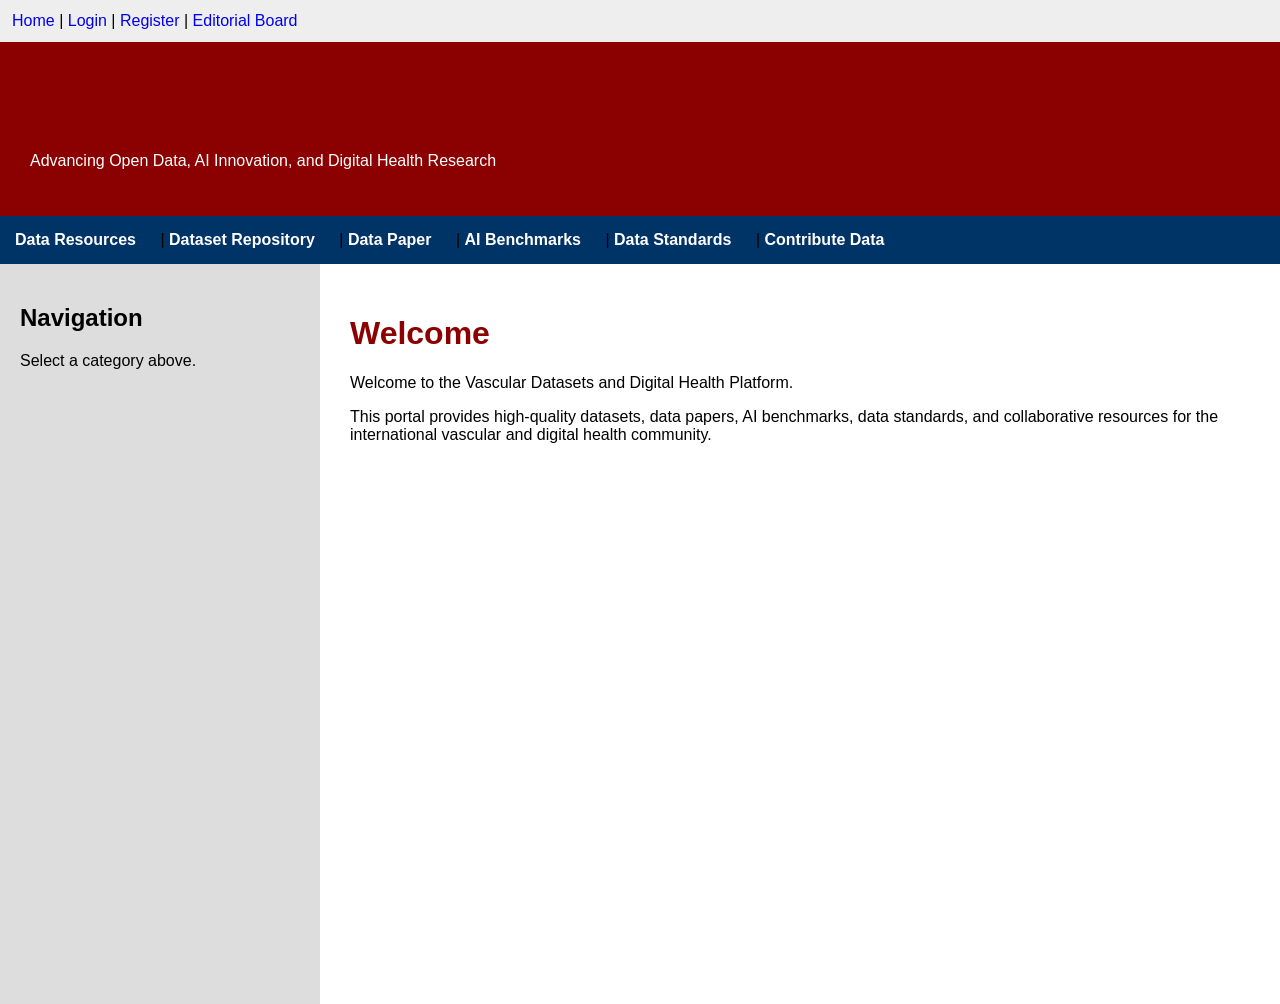
<file: index.html>
<!DOCTYPE html>
<html lang="en">
<head>
<meta charset="UTF-8">
<title>Vascular Datasets and Digital Health</title>
<link rel="stylesheet" href="css/style.css">
</head>

<body>

<div class="topbar">
<a href="index.html">Home</a> |
<a href="login.html">Login</a> |
<a href="register.html">Register</a> |
<a href="editorial.html">Editorial Board</a>
</div>

<div class="banner">
<h1>Vascular Datasets and Digital Health</h1>
<p>
Advancing Open Data, AI Innovation, and Digital Health Research
</p>
</div>

<div class="mainmenu">

<a href="data-resources.html">Data Resources</a> |

<a href="dataset-repository.html">Dataset Repository</a> |

<a href="data-paper.html">Data Paper</a> |

<a href="ai-benchmarks.html">AI Benchmarks</a> |

<a href="data-standards.html">Data Standards</a> |

<a href="contribute-data.html">Contribute Data</a>

</div>

<div class="container">

<div class="sidebar">

<h2>Navigation</h2>

<p>
Select a category above.
</p>

</div>

<div class="content">

<h1>Welcome</h1>

<p>
Welcome to the Vascular Datasets and Digital Health Platform.
</p>

<p>
This portal provides high-quality datasets, data papers,
AI benchmarks, data standards, and collaborative resources
for the international vascular and digital health community.
</p>

</div>

</div>

</body>
</html>
</file>
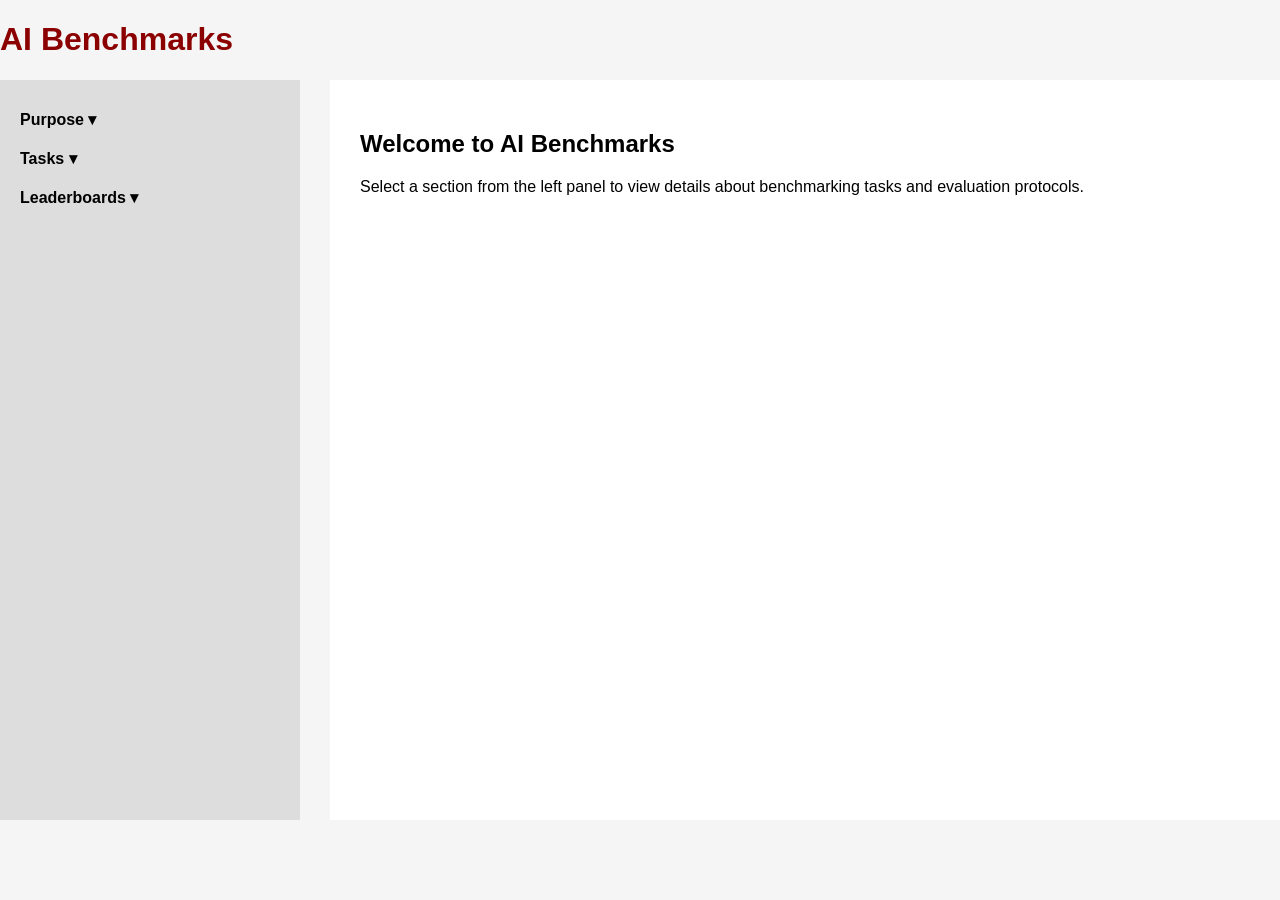
<file: ai-benchmarks.html>
<!DOCTYPE html>
<html>
<head>
<meta charset="UTF-8">
<title>AI Benchmarks</title>
<link rel="stylesheet" href="css/style.css">

<!-- ⭐ Accordion 样式（统一 Dataset Repository 风格） -->
<style>
.accordion-btn {
    width: 100%;
    background: none;
    border: none;
    text-align: left;
    font-size: 16px;
    font-weight: bold;
    padding: 10px 0;
    cursor: pointer;
}

.panel {
    display: none;
    padding-left: 15px;
    margin-bottom: 10px;
}

.panel ul {
    list-style: none;
    padding-left: 0;
    margin: 5px 0;
}

.panel li {
    padding: 4px 0;
}

.panel a {
    text-decoration: none;
}

.panel.active {
    display: block;
}

/* ⭐ 页面布局（和 Dataset Repository 保持一致） */
.container {
    display: flex;
    gap: 30px;
}

.sidebar {
    width: 260px;
}

.content {
    flex: 1;
}
</style>

</head>

<body>

<h1>AI Benchmarks</h1>

<div class="container">

<!-- ⭐ 左侧 Accordion -->
<div class="sidebar">

<!-- Purpose -->
<button class="accordion-btn">Purpose ▾</button>
<div class="panel">
    <p>
        Benchmark datasets and standardized evaluation protocols for vascular AI research.
    </p>
</div>

<!-- Tasks -->
<button class="accordion-btn">Tasks ▾</button>
<div class="panel">
    <ul>
        <li>Image Segmentation</li>
        <li>Disease Classification</li>
        <li>Risk Prediction</li>
        <li>Outcome Prediction</li>
        <li>Surgical Planning</li>
    </ul>
</div>

<!-- Leaderboards -->
<button class="accordion-btn">Leaderboards ▾</button>
<div class="panel">
    <p>Coming Soon</p>
</div>

</div>

<!-- ⭐ 右侧内容区 -->
<div class="content">
    <h2>Welcome to AI Benchmarks</h2>
    <p>
        Select a section from the left panel to view details about benchmarking tasks and evaluation protocols.
    </p>
</div>

</div>

<!-- ⭐ JS（统一版本） -->
<script>
const buttons = document.querySelectorAll(".accordion-btn");

buttons.forEach(btn => {
    btn.addEventListener("click", function () {

        const panel = this.nextElementSibling;
        const isOpen = panel.classList.contains("active");

        // 关闭全部
        document.querySelectorAll(".panel").forEach(p => {
            p.classList.remove("active");
        });

        // 打开当前
        if (!isOpen) {
            panel.classList.add("active");
        }
    });
});
</script>

</body>
</html>
</file>
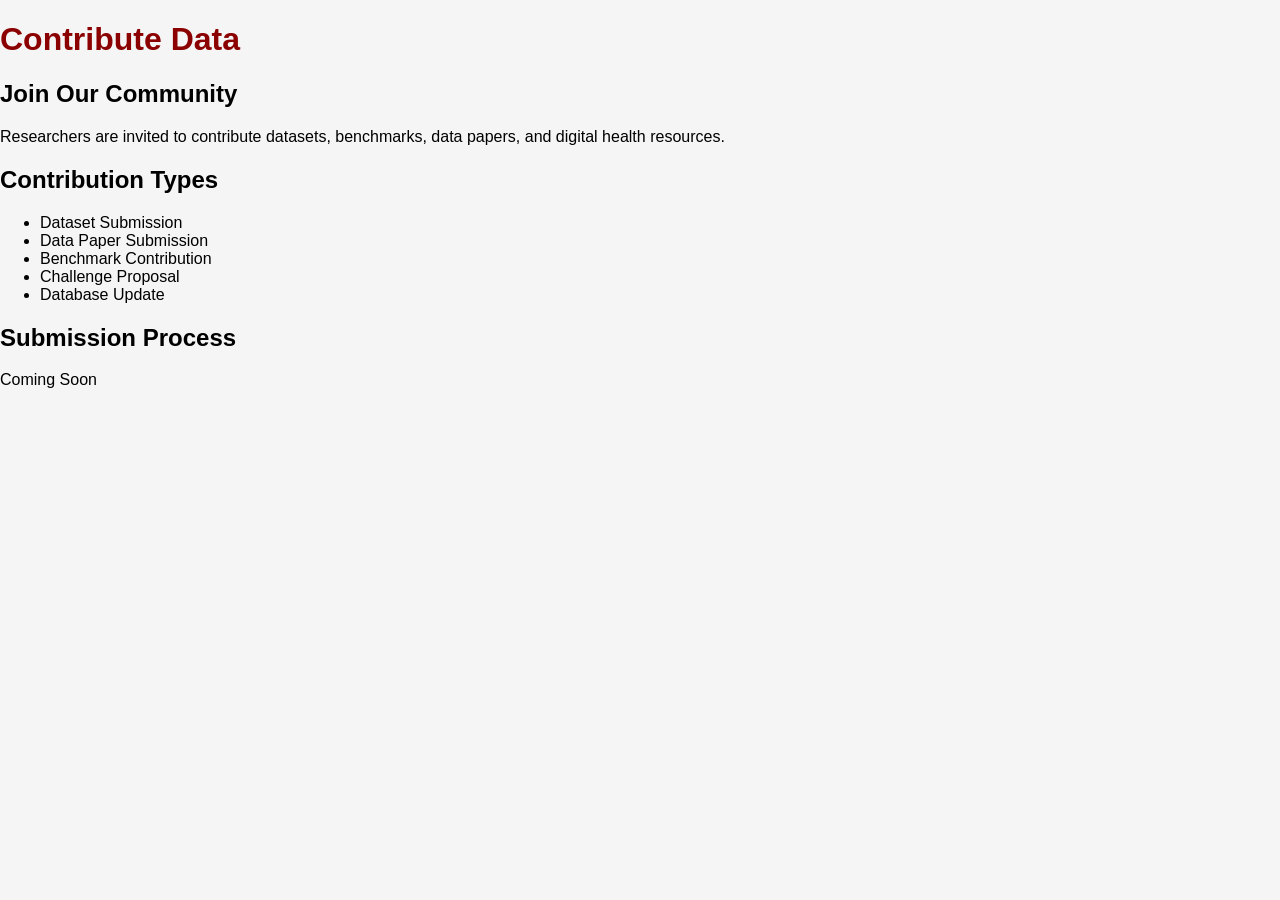
<file: contribute-data.html>
<!DOCTYPE html>
<html>
<head>
<meta charset="UTF-8">
<title>Contribute Data</title>
<link rel="stylesheet" href="css/style.css">
</head>

<body>

<h1>Contribute Data</h1>

<h2>Join Our Community</h2>

<p>
Researchers are invited to contribute
datasets, benchmarks,
data papers,
and digital health resources.
</p>

<h2>Contribution Types</h2>

<ul>

<li>Dataset Submission</li>

<li>Data Paper Submission</li>

<li>Benchmark Contribution</li>

<li>Challenge Proposal</li>

<li>Database Update</li>

</ul>

<h2>Submission Process</h2>

<p>
Coming Soon
</p>

</body>
</html>
</file>
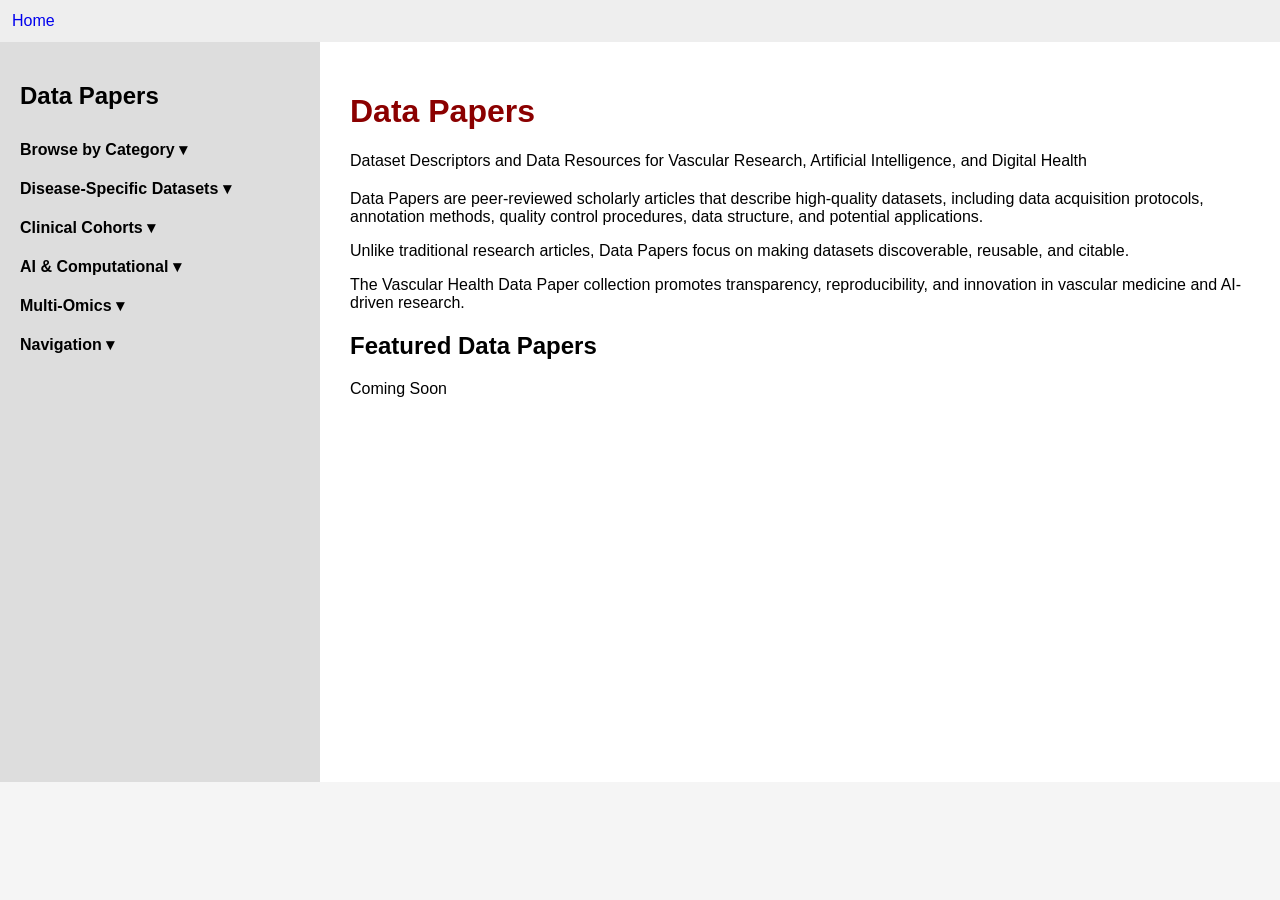
<file: data-paper.html>
<!DOCTYPE html>
<html>
<head>
<meta charset="UTF-8">
<title>Data Papers</title>
<link rel="stylesheet" href="css/style.css">

<!-- ⭐ 折叠样式 -->
<style>
.accordion-btn {
    width: 100%;
    background: none;
    border: none;
    text-align: left;
    font-size: 16px;
    font-weight: bold;
    padding: 10px 0;
    cursor: pointer;
}

.panel {
    display: none;
    padding-left: 15px;
    margin-bottom: 10px;
}

.panel ul {
    list-style: none;
    padding-left: 0;
    margin: 5px 0;
}

.panel li {
    padding: 4px 0;
}

.panel a {
    text-decoration: none;
}

/* ⭐ 当前展开状态 */
.panel.active {
    display: block;
}
</style>

</head>

<body>

<!-- 顶部导航 -->
<div class="topbar">
    <a href="index.html">Home</a>
</div>

<div class="container">

    <!-- 左侧栏 -->
    <div class="sidebar">

        <h2>Data Papers</h2>

        <button class="accordion-btn">Browse by Category ▾</button>
        <div class="panel">
            <ul>
                <li><a href="#">CTA</a></li>
                <li><a href="#">MRA</a></li>
                <li><a href="#">Ultrasound</a></li>
                <li><a href="#">DSA</a></li>
            </ul>
        </div>

        <button class="accordion-btn">Disease-Specific Datasets ▾</button>
        <div class="panel">
            <ul>
                <li><a href="#">Carotid Disease</a></li>
                <li><a href="#">Aortic Disease</a></li>
                <li><a href="#">Peripheral Artery Disease</a></li>
                <li><a href="#">Venous Disease</a></li>
                <li><a href="#">VTE</a></li>
            </ul>
        </div>

        <button class="accordion-btn">Clinical Cohorts ▾</button>
        <div class="panel">
            <ul>
                <li><a href="#">Registry</a></li>
                <li><a href="#">Follow-up Studies</a></li>
            </ul>
        </div>

        <button class="accordion-btn">AI & Computational ▾</button>
        <div class="panel">
            <ul>
                <li><a href="#">Hemodynamics</a></li>
                <li><a href="#">CFD</a></li>
                <li><a href="#">Digital Twin</a></li>
                <li><a href="#">Surgical Robotics</a></li>
            </ul>
        </div>

        <button class="accordion-btn">Multi-Omics ▾</button>
        <div class="panel">
            <ul>
                <li><a href="#">Genomics</a></li>
                <li><a href="#">Transcriptomics</a></li>
                <li><a href="#">Proteomics</a></li>
            </ul>
        </div>

        <button class="accordion-btn">Navigation ▾</button>
        <div class="panel">
            <ul>
                <li><a href="#">Featured Data Papers</a></li>
                <li><a href="#">Most Downloaded</a></li>
                <li><a href="#">Most Cited</a></li>
                <li><a href="#">Submit a Data Paper</a></li>
            </ul>
        </div>

    </div>

    <!-- 右侧内容 -->
    <div class="content">

        <h1>Data Papers</h1>

        <p>
            Dataset Descriptors and Data Resources for Vascular Research, Artificial Intelligence, and Digital Health
        </p>

        <div style="margin-top:20px;">
            <p>
                Data Papers are peer-reviewed scholarly articles that describe high-quality datasets,
                including data acquisition protocols, annotation methods, quality control procedures,
                data structure, and potential applications.
            </p>

            <p>
                Unlike traditional research articles, Data Papers focus on making datasets discoverable,
                reusable, and citable.
            </p>

            <p>
                The Vascular Health Data Paper collection promotes transparency, reproducibility,
                and innovation in vascular medicine and AI-driven research.
            </p>
        </div>

        <h2>Featured Data Papers</h2>
        <p>Coming Soon</p>

    </div>

</div>

<!-- ⭐ 稳定 JS（只控制展开/收起 + 自动关闭其他） -->
<script>
const buttons = document.querySelectorAll(".accordion-btn");

buttons.forEach(btn => {
    btn.addEventListener("click", function () {

        const panel = this.nextElementSibling;
        const isOpen = panel.classList.contains("active");

        // 先关闭所有
        document.querySelectorAll(".panel").forEach(p => {
            p.classList.remove("active");
        });

        // 如果原来是关闭 → 打开它
        if (!isOpen) {
            panel.classList.add("active");
        }
    });
});
</script>

</body>
</html>
</file>
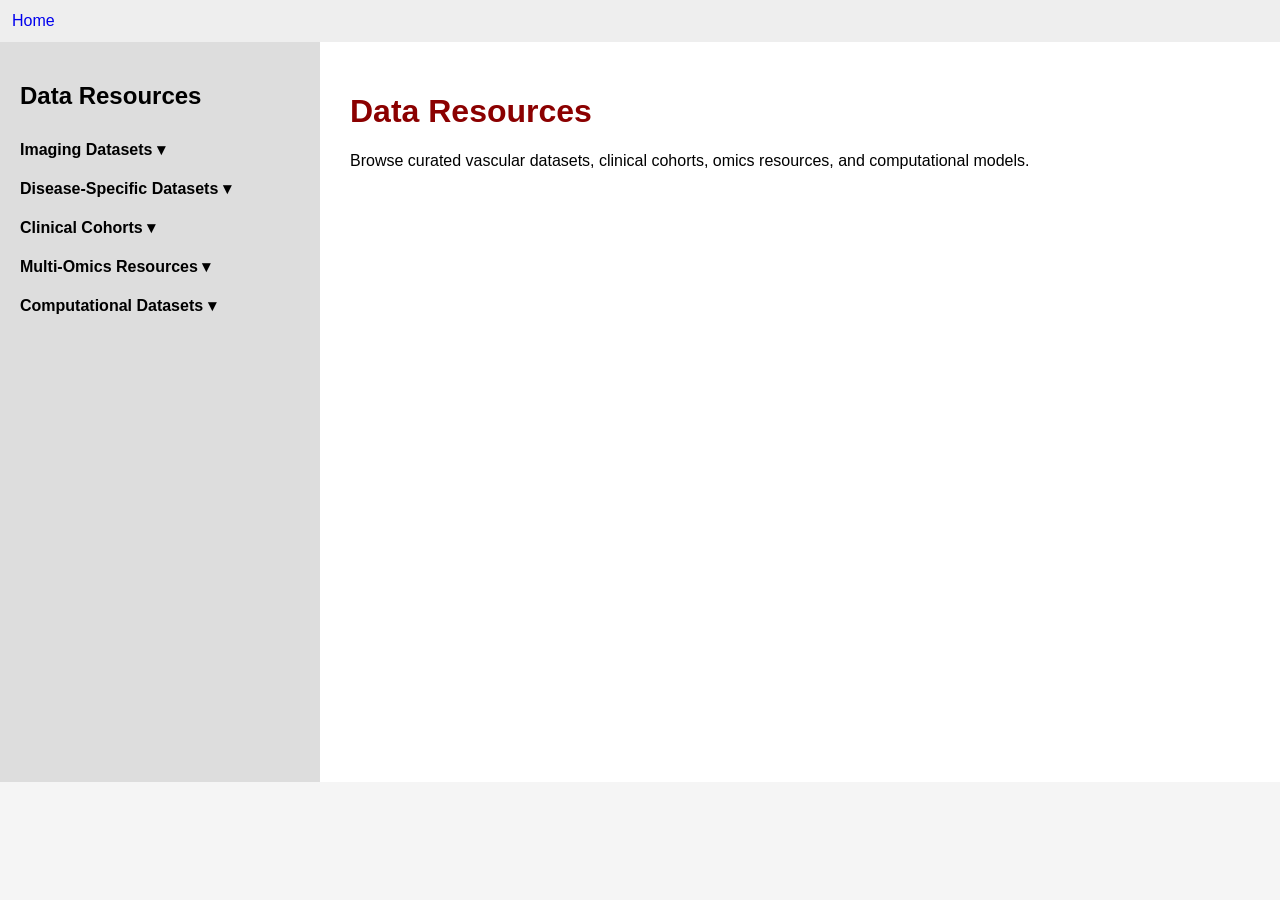
<file: data-resources.html>
<!DOCTYPE html>
<html>
<head>
<meta charset="UTF-8">
<title>Data Resources</title>
<link rel="stylesheet" href="css/style.css">

<!-- ⭐ 折叠样式（与 data-paper 完全一致） -->
<style>
.accordion-btn {
    width: 100%;
    background: none;
    border: none;
    text-align: left;
    font-size: 16px;
    font-weight: bold;
    padding: 10px 0;
    cursor: pointer;
}

.panel {
    display: none;
    padding-left: 15px;
    margin-bottom: 10px;
}

.panel ul {
    list-style: none;
    padding-left: 0;
    margin: 5px 0;
}

.panel li {
    padding: 4px 0;
}

.panel a {
    text-decoration: none;
}

/* 展开状态 */
.panel.active {
    display: block;
}
</style>

</head>

<body>

<!-- 顶部导航 -->
<div class="topbar">
    <a href="index.html">Home</a>
</div>

<div class="container">

<!-- ⭐ 左侧栏 -->
<div class="sidebar">

    <h2>Data Resources</h2>

    <!-- 1 -->
    <button class="accordion-btn">Imaging Datasets ▾</button>
    <div class="panel">
        <ul>
            <li><a href="#">Carotid Imaging</a></li>
            <li><a href="#">Aortic Imaging</a></li>
            <li><a href="#">Peripheral Artery Imaging</a></li>
        </ul>
    </div>

    <!-- 2 -->
    <button class="accordion-btn">Disease-Specific Datasets ▾</button>
    <div class="panel">
        <ul>
            <li><a href="#">Carotid Disease</a></li>
            <li><a href="#">Aortic Disease</a></li>
            <li><a href="#">Peripheral Artery Disease</a></li>
            <li><a href="#">Venous Disease</a></li>
        </ul>
    </div>

    <!-- 3 -->
    <button class="accordion-btn">Clinical Cohorts ▾</button>
    <div class="panel">
        <ul>
            <li><a href="#">Stroke Cohort</a></li>
            <li><a href="#">AAA Cohort</a></li>
            <li><a href="#">PAD Cohort</a></li>
        </ul>
    </div>

    <!-- 4 -->
    <button class="accordion-btn">Multi-Omics Resources ▾</button>
    <div class="panel">
        <ul>
            <li><a href="#">Single-cell Sequencing</a></li>
            <li><a href="#">Spatial Transcriptomics</a></li>
            <li><a href="#">Proteomics</a></li>
        </ul>
    </div>

    <!-- 5 -->
    <button class="accordion-btn">Computational Datasets ▾</button>
    <div class="panel">
        <ul>
            <li><a href="#">CFD Models</a></li>
            <li><a href="#">Hemodynamics</a></li>
            <li><a href="#">Digital Twins</a></li>
        </ul>
    </div>

</div>

<!-- ⭐ 右侧内容 -->
<div class="content">

    <h1>Data Resources</h1>

    <p>
        Browse curated vascular datasets,
        clinical cohorts,
        omics resources,
        and computational models.
    </p>

</div>

</div>

<!-- ⭐ JS（和 data-paper 完全一致） -->
<script>
const buttons = document.querySelectorAll(".accordion-btn");

buttons.forEach(btn => {
    btn.addEventListener("click", function () {

        const panel = this.nextElementSibling;
        const isOpen = panel.classList.contains("active");

        // 关闭全部
        document.querySelectorAll(".panel").forEach(p => {
            p.classList.remove("active");
        });

        // 切换当前
        if (!isOpen) {
            panel.classList.add("active");
        }
    });
});
</script>

</body>
</html>
</file>
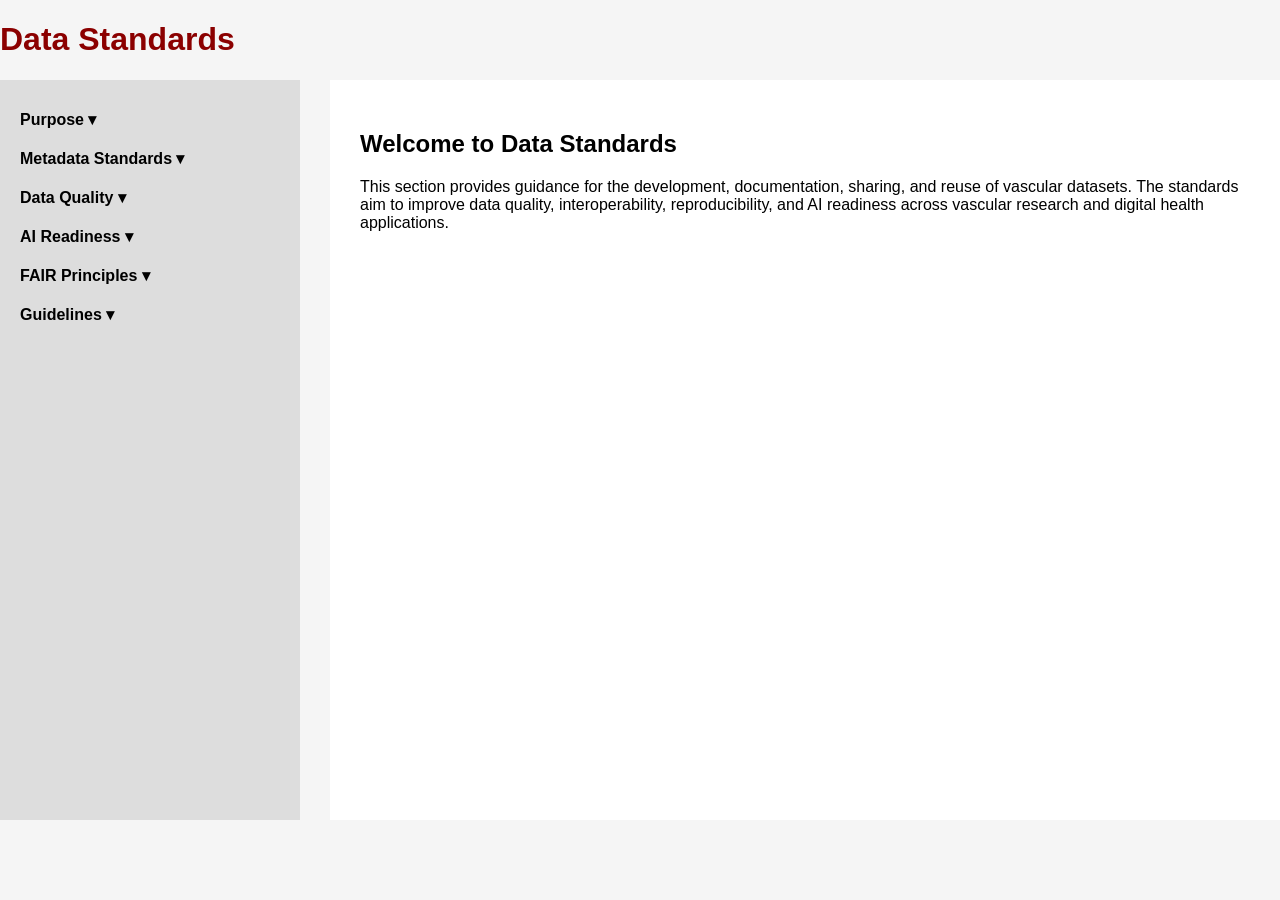
<file: data-standards.html>
<!DOCTYPE html>
<html>
<head>
<meta charset="UTF-8">
<title>Data Standards</title>
<link rel="stylesheet" href="css/style.css">

<style>
.accordion-btn {
    width: 100%;
    background: none;
    border: none;
    text-align: left;
    font-size: 16px;
    font-weight: bold;
    padding: 10px 0;
    cursor: pointer;
}

.panel {
    display: none;
    padding-left: 15px;
    margin-bottom: 10px;
}

.panel ul {
    list-style: none;
    padding-left: 0;
    margin: 5px 0;
}

.panel li {
    padding: 4px 0;
}

.panel a {
    text-decoration: none;
}

.panel.active {
    display: block;
}

.container {
    display: flex;
    gap: 30px;
}

.sidebar {
    width: 260px;
}

.content {
    flex: 1;
}
</style>

</head>

<body>

<h1>Data Standards</h1>

<div class="container">

<!-- 左侧 Accordion -->
<div class="sidebar">

<!-- Purpose -->
<button class="accordion-btn">Purpose ▾</button>
<div class="panel">
    <p>
        Promote standardized, interoperable, and reusable vascular health datasets for research, clinical applications, and artificial intelligence development.
    </p>
</div>

<!-- Metadata Standards -->
<button class="accordion-btn">Metadata Standards ▾</button>
<div class="panel">
    <ul>
        <li>Dataset Title</li>
        <li>Authors and Affiliations</li>
        <li>Version Information</li>
        <li>Keywords</li>
        <li>Persistent Identifiers (DOI)</li>
    </ul>
</div>

<!-- Data Quality -->
<button class="accordion-btn">Data Quality ▾</button>
<div class="panel">
    <ul>
        <li>Data Completeness</li>
        <li>Annotation Consistency</li>
        <li>Validation Procedures</li>
        <li>Error Checking</li>
        <li>Quality Control Documentation</li>
    </ul>
</div>

<!-- AI Readiness -->
<button class="accordion-btn">AI Readiness ▾</button>
<div class="panel">
    <ul>
        <li>Structured Labels</li>
        <li>Machine-readable Formats</li>
        <li>Training / Validation Splits</li>
        <li>Benchmark Compatibility</li>
        <li>Reproducibility Documentation</li>
    </ul>
</div>

<!-- FAIR Principles -->
<button class="accordion-btn">FAIR Principles ▾</button>
<div class="panel">
    <ul>
        <li>Findable</li>
        <li>Accessible</li>
        <li>Interoperable</li>
        <li>Reusable</li>
    </ul>
</div>

<!-- Guidelines -->
<button class="accordion-btn">Guidelines ▾</button>
<div class="panel">
    <p>
        Detailed submission and formatting guidelines will be released in future updates.
    </p>
</div>

</div>

<!-- 右侧内容区 -->
<div class="content">
    <h2>Welcome to Data Standards</h2>

    <p>
        This section provides guidance for the development, documentation,
        sharing, and reuse of vascular datasets. The standards aim to improve
        data quality, interoperability, reproducibility, and AI readiness
        across vascular research and digital health applications.
    </p>
</div>

</div>

<script>
const buttons = document.querySelectorAll(".accordion-btn");

buttons.forEach(btn => {
    btn.addEventListener("click", function () {

        const panel = this.nextElementSibling;
        const isOpen = panel.classList.contains("active");

        document.querySelectorAll(".panel").forEach(p => {
            p.classList.remove("active");
        });

        if (!isOpen) {
            panel.classList.add("active");
        }
    });
});
</script>

</body>
</html>
</file>
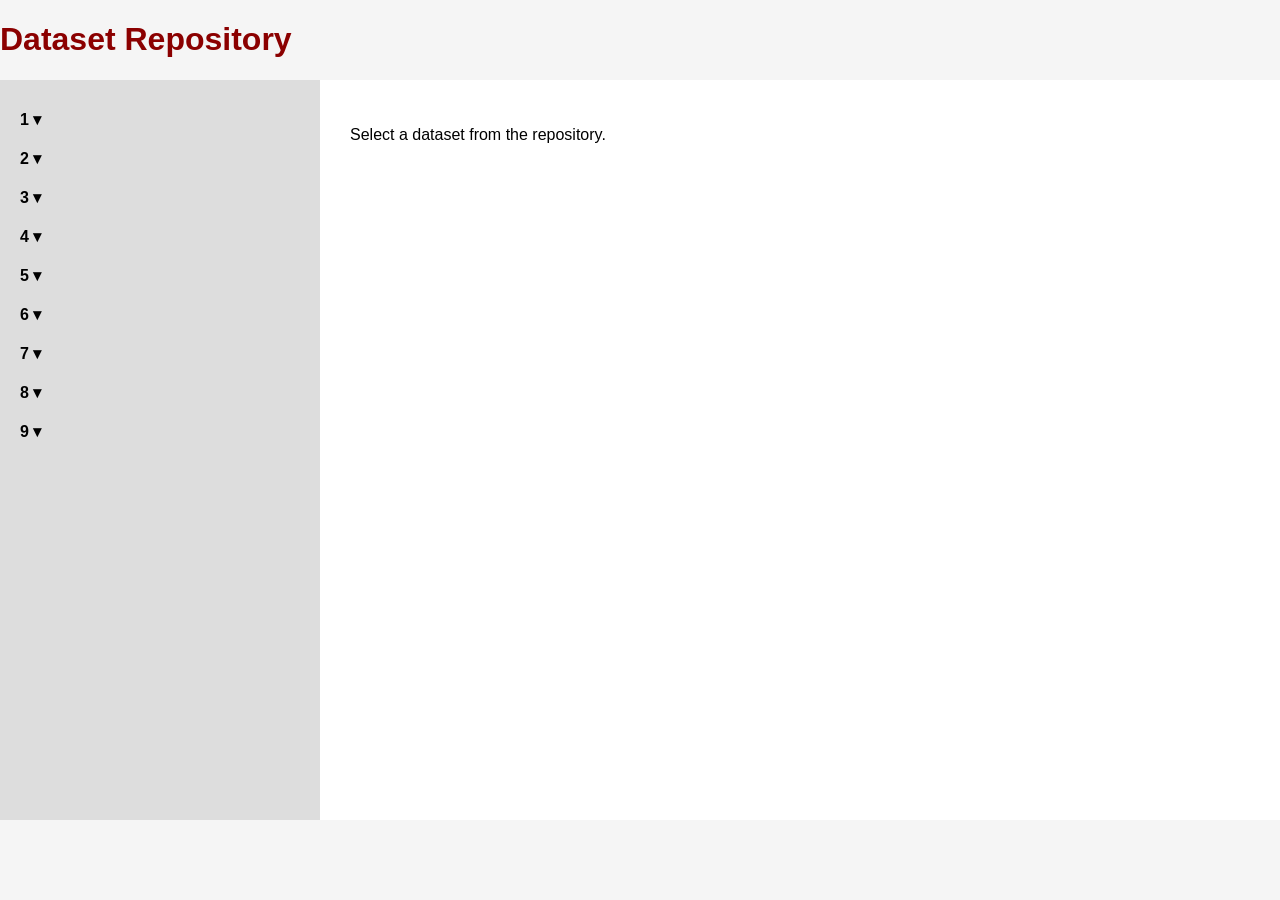
<file: dataset-repository.html>
<!DOCTYPE html>
<html>
<head>
<meta charset="UTF-8">
<title>Dataset Repository</title>
<link rel="stylesheet" href="css/style.css">

<!-- ⭐ Accordion 样式（统一你前面的系统） -->
<style>
.accordion-btn {
    width: 100%;
    background: none;
    border: none;
    text-align: left;
    font-size: 16px;
    font-weight: bold;
    padding: 10px 0;
    cursor: pointer;
}

.panel {
    display: none;
    padding-left: 15px;
    margin-bottom: 10px;
}

.panel ul {
    list-style: none;
    padding-left: 0;
    margin: 5px 0;
}

.panel li {
    padding: 4px 0;
}

.panel a {
    text-decoration: none;
}

.panel.active {
    display: block;
}
</style>

</head>

<body>

<h1>Dataset Repository</h1>

<div class="container">

<div class="sidebar">

<!-- 1 -->
<button class="accordion-btn">1 ▾</button>
<div class="panel">
    <ul>
        <li><a href="datasets/carotid.html">1</a></li>
    </ul>
</div>

<!-- 2 -->
<button class="accordion-btn">2 ▾</button>
<div class="panel">
    <ul>
        <li><a href="datasets/aorta.html">2</a></li>
    </ul>
</div>

<!-- 3 -->
<button class="accordion-btn">3 ▾</button>
<div class="panel">
    <ul>
        <li><a href="datasets/pad.html">3</a></li>
    </ul>
</div>

<!-- 4 -->
<button class="accordion-btn">4 ▾</button>
<div class="panel">
    <ul>
        <li><a href="datasets/vein.html">4</a></li>
    </ul>
</div>

<!-- 5 -->
<button class="accordion-btn">5 ▾</button>
<div class="panel">
    <ul>
        <li><a href="datasets/vte.html">5</a></li>
    </ul>
</div>

<!-- 6 -->
<button class="accordion-btn">6 ▾</button>
<div class="panel">
    <ul>
        <li><a href="datasets/hemodynamics.html">6</a></li>
    </ul>
</div>

<!-- 7 -->
<button class="accordion-btn">7 ▾</button>
<div class="panel">
    <ul>
        <li><a href="datasets/robotics.html">7</a></li>
    </ul>
</div>

<!-- 8 -->
<button class="accordion-btn">8 ▾</button>
<div class="panel">
    <ul>
        <li><a href="datasets/rehab.html">8</a></li>
    </ul>
</div>

<!-- 9 -->
<button class="accordion-btn">9 ▾</button>
<div class="panel">
    <ul>
        <li><a href="datasets/biobank.html">9</a></li>
    </ul>
</div>

</div>

<!-- 内容区 -->
<div class="content">
    <p>Select a dataset from the repository.</p>
</div>

</div>

<!-- ⭐ JS（完全统一你 data-paper 版本） -->
<script>
const buttons = document.querySelectorAll(".accordion-btn");

buttons.forEach(btn => {
    btn.addEventListener("click", function () {

        const panel = this.nextElementSibling;
        const isOpen = panel.classList.contains("active");

        // 关闭全部
        document.querySelectorAll(".panel").forEach(p => {
            p.classList.remove("active");
        });

        // 打开当前
        if (!isOpen) {
            panel.classList.add("active");
        }
    });
});
</script>

</body>
</html>
</file>
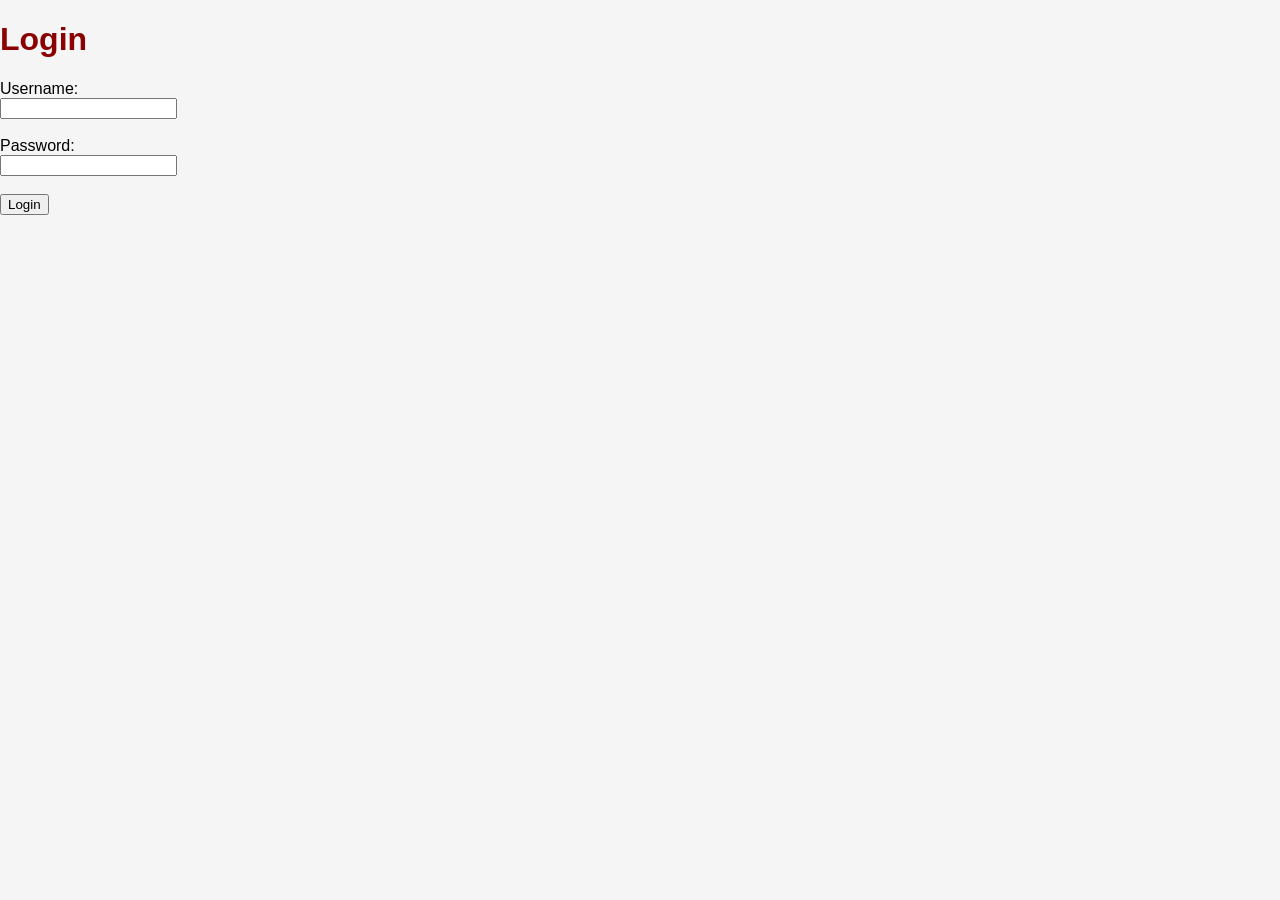
<file: login.html>
<!DOCTYPE html>
<html>
<head>
<meta charset="utf-8">
<title>Login</title>
<link rel="stylesheet" href="css/style.css">
</head>

<body>

<h1>Login</h1>

<form>

Username:<br>
<input type="text"><br><br>

Password:<br>
<input type="password"><br><br>

<button>Login</button>

</form>

</body>
</html>
</file>
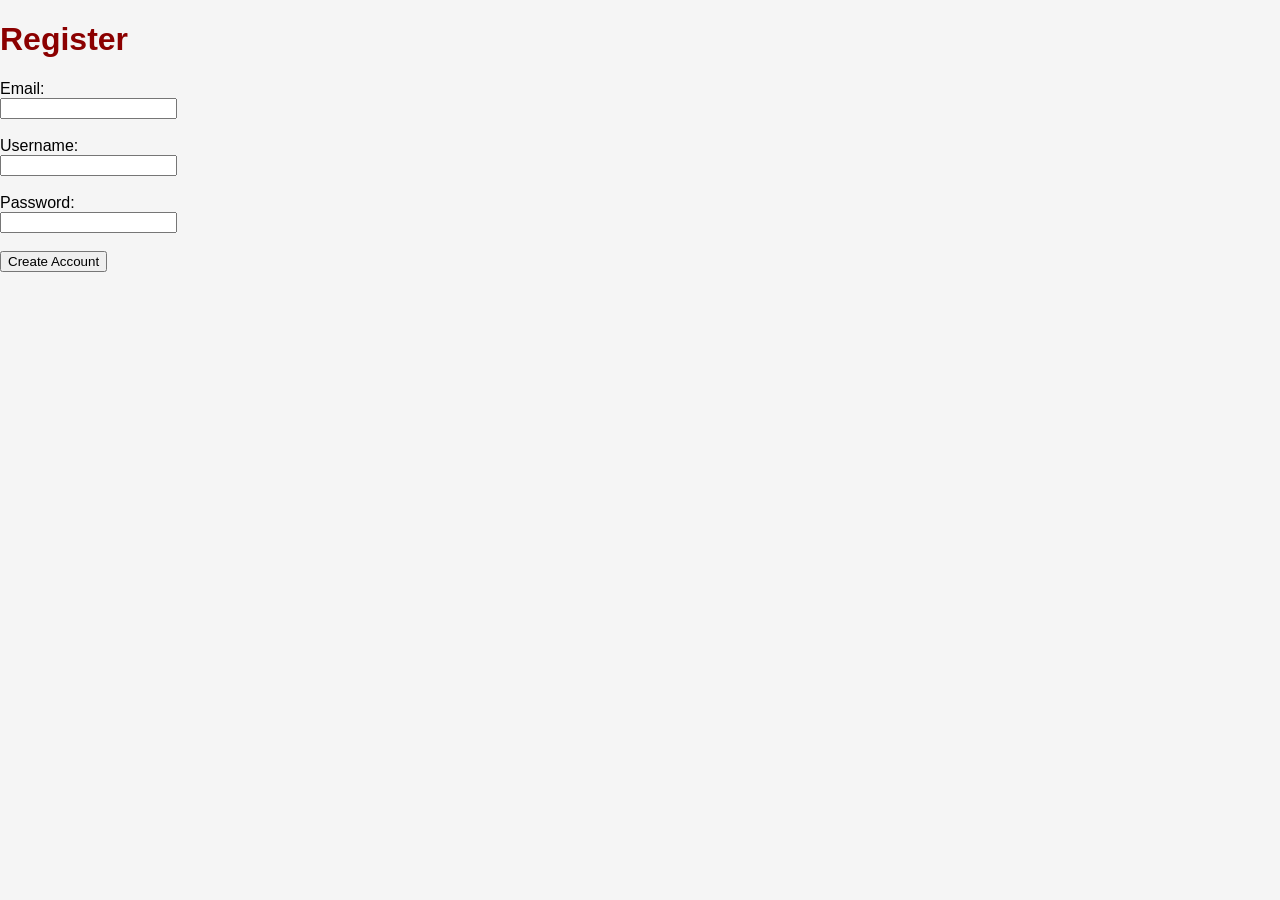
<file: register.html>
<!DOCTYPE html>
<html>
<head>
<meta charset="utf-8">
<title>Register</title>
<link rel="stylesheet" href="css/style.css">
</head>

<body>

<h1>Register</h1>

<form>

Email:<br>
<input type="email"><br><br>

Username:<br>
<input type="text"><br><br>

Password:<br>
<input type="password"><br><br>

<button>Create Account</button>

</form>

</body>
</html>
</file>
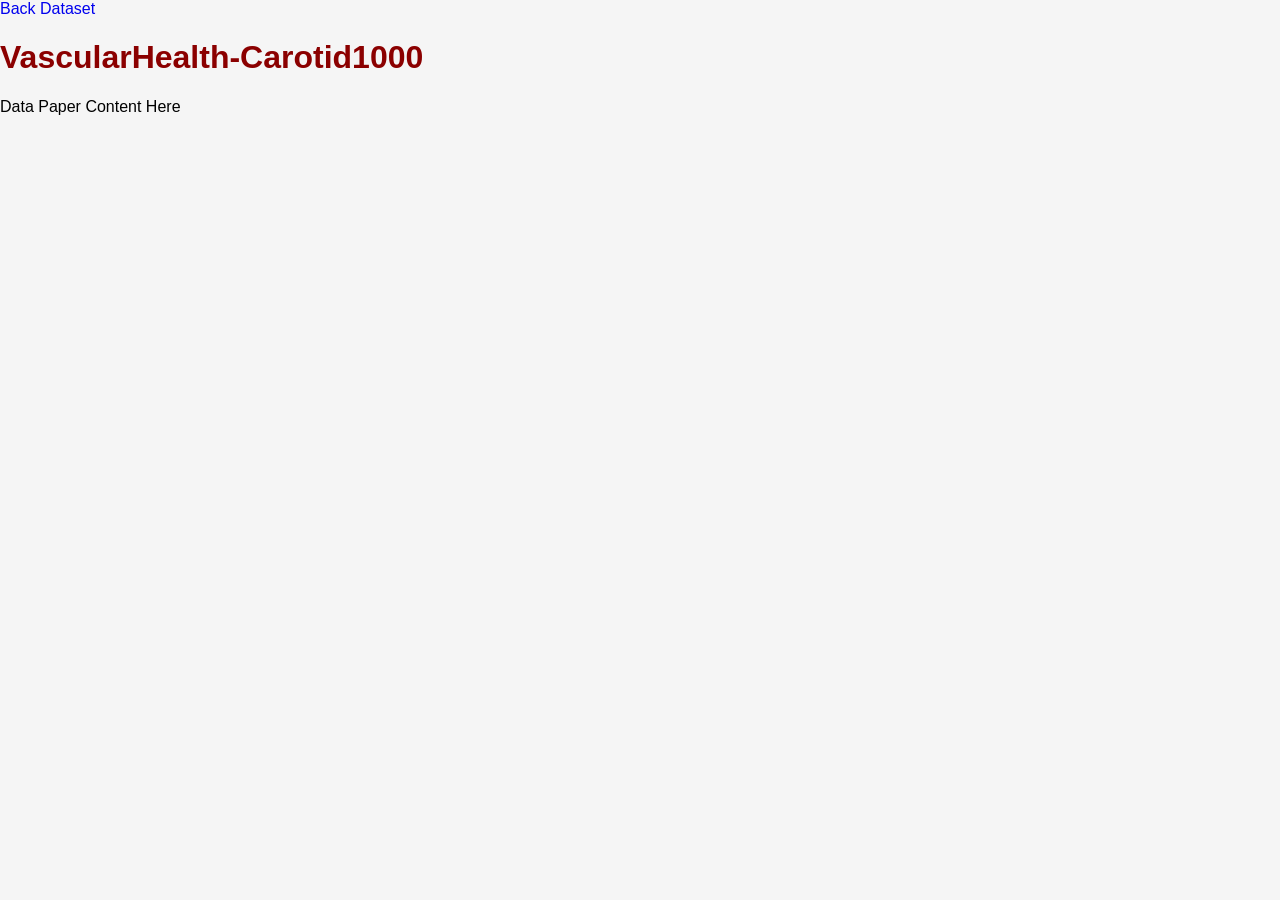
<file: datapapers/carotid1000.html>
<!DOCTYPE html>
<html>
<head>
<meta charset="utf-8">
<title>Carotid1000 Data Paper</title>
<link rel="stylesheet" href="../css/style.css">
</head>

<body>

<a href="../datasets/carotid.html">
Back Dataset
</a>

<h1>
VascularHealth-Carotid1000
</h1>

<p>
Data Paper Content Here
</p>

</body>
</html>
</file>
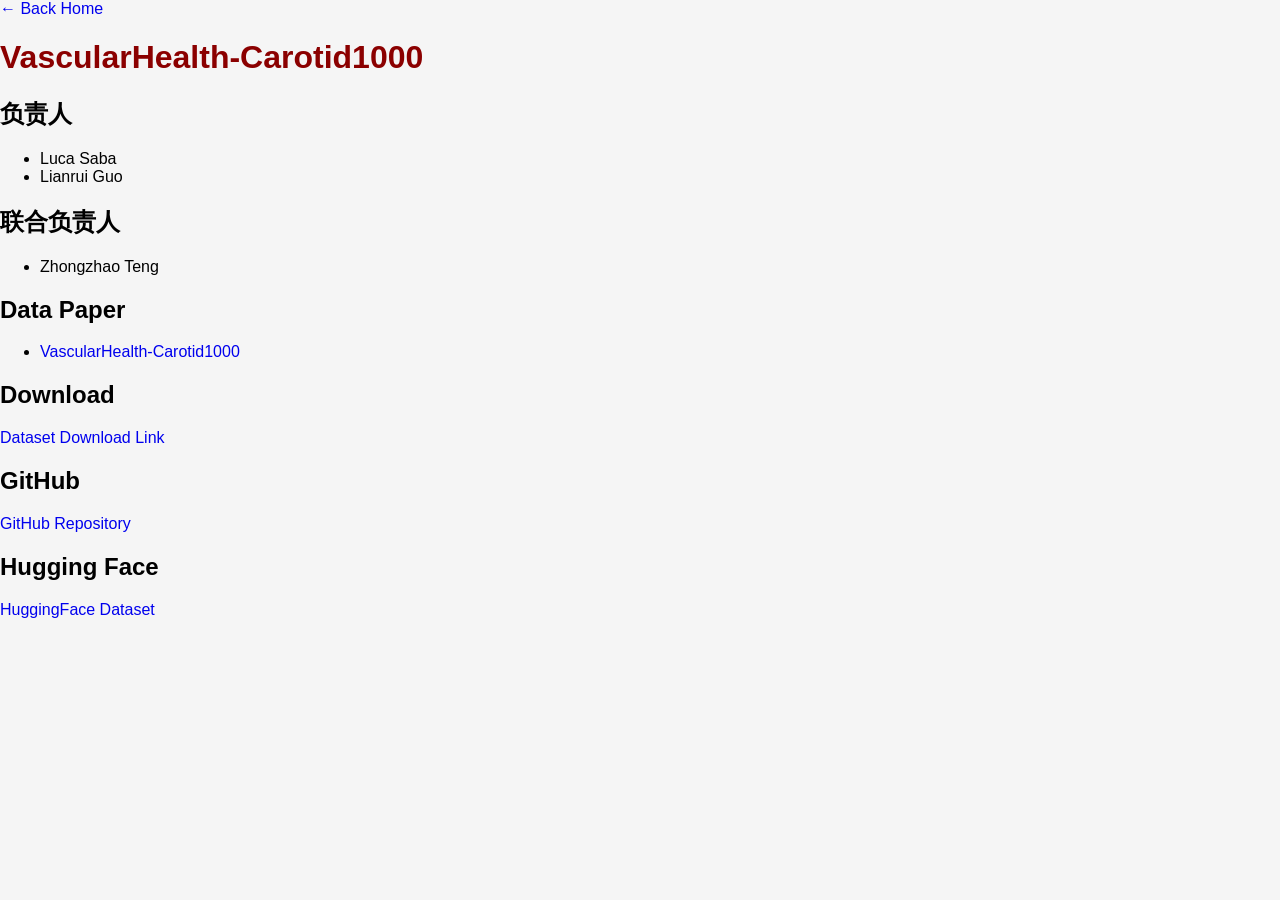
<file: datasets/biobank.html>
<!DOCTYPE html>
<html>
<head>
<meta charset="utf-8">
<title>VascularHealth-Carotid</title>
<link rel="stylesheet" href="../css/style.css">
</head>

<body>

<a href="../index.html">← Back Home</a>

<h1>VascularHealth-Carotid1000</h1>

<h2>负责人</h2>

<ul>
<li>Luca Saba</li>
<li>Lianrui Guo</li>
</ul>

<h2>联合负责人</h2>

<ul>
<li>Zhongzhao Teng</li>
</ul>

<h2>Data Paper</h2>

<ul>

<li>
<a href="../datapapers/carotid1000.html">
VascularHealth-Carotid1000
</a>
</li>

</ul>

<h2>Download</h2>

<a href="#">
Dataset Download Link
</a>

<h2>GitHub</h2>

<a href="#">
GitHub Repository
</a>

<h2>Hugging Face</h2>

<a href="#">
HuggingFace Dataset
</a>

</body>
</html>
</file>
<file: css/style.css>
body{
font-family:Arial,Microsoft YaHei;
margin:0;
background:#f5f5f5;
}

.topbar{
background:#eeeeee;
padding:12px;
}

.banner{
background:#8B0000;
color:white;
padding:30px;
}

.mainmenu{
background:#003366;
padding:15px;
}

.mainmenu a{
color:white;
margin-right:20px;
text-decoration:none;
font-weight:bold;
}

.container{
display:flex;
}

.sidebar{
width:280px;
background:#dddddd;
padding:20px;
min-height:700px;
}

.content{
flex:1;
background:white;
padding:30px;
}

a{
text-decoration:none;
}

h1{
color:#8B0000;
}
</file>
